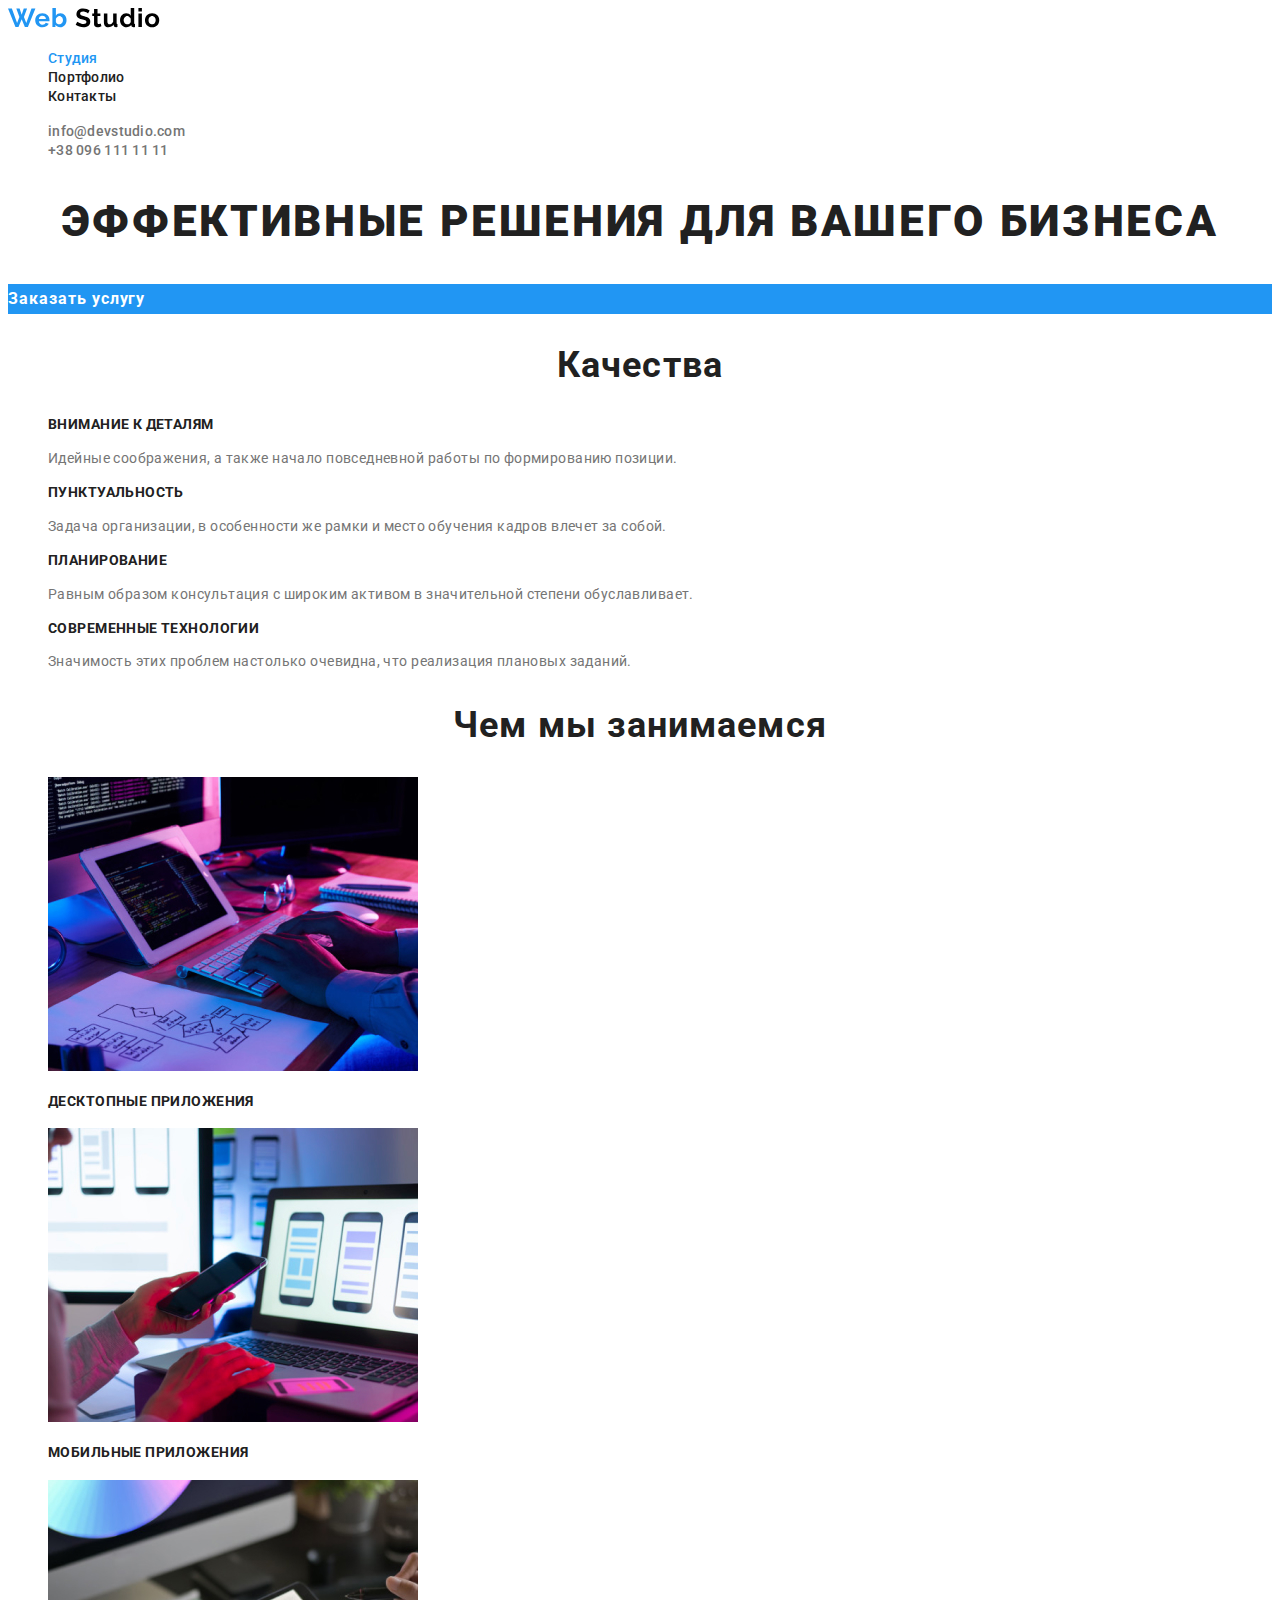
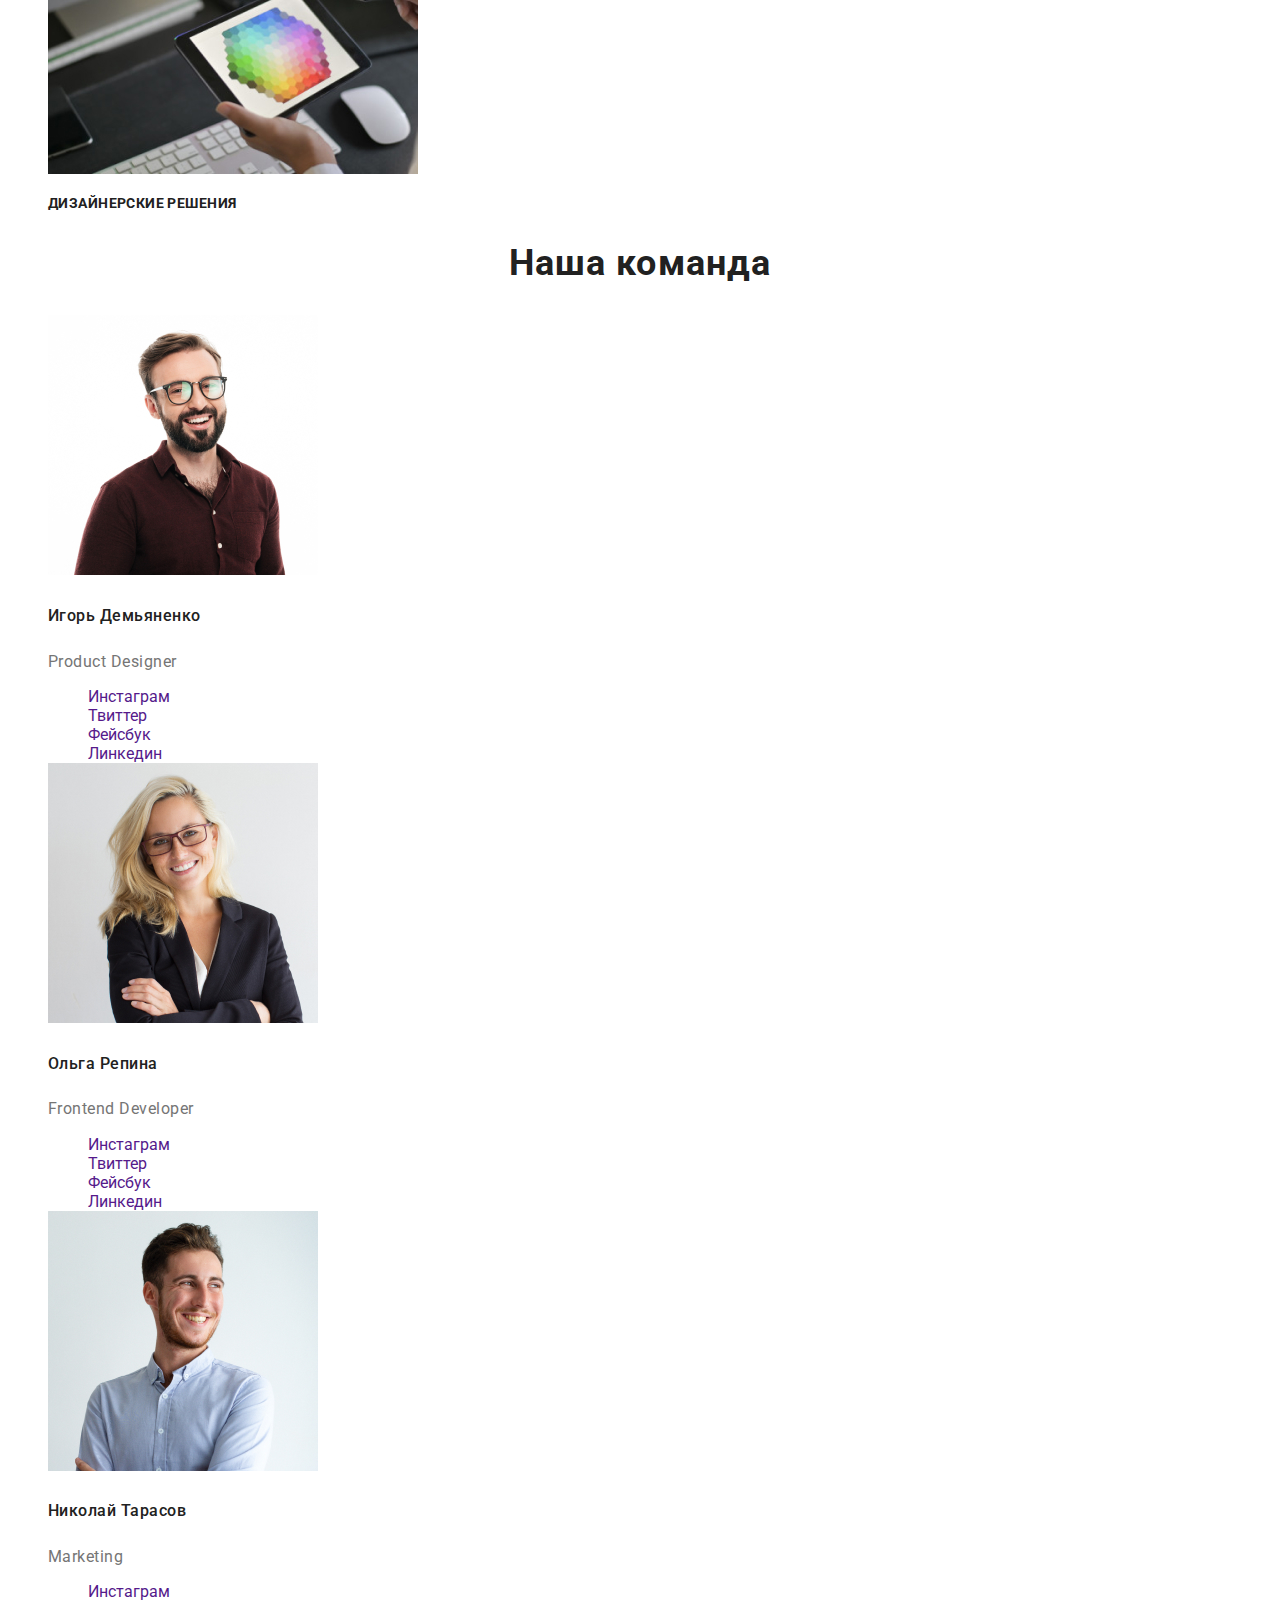
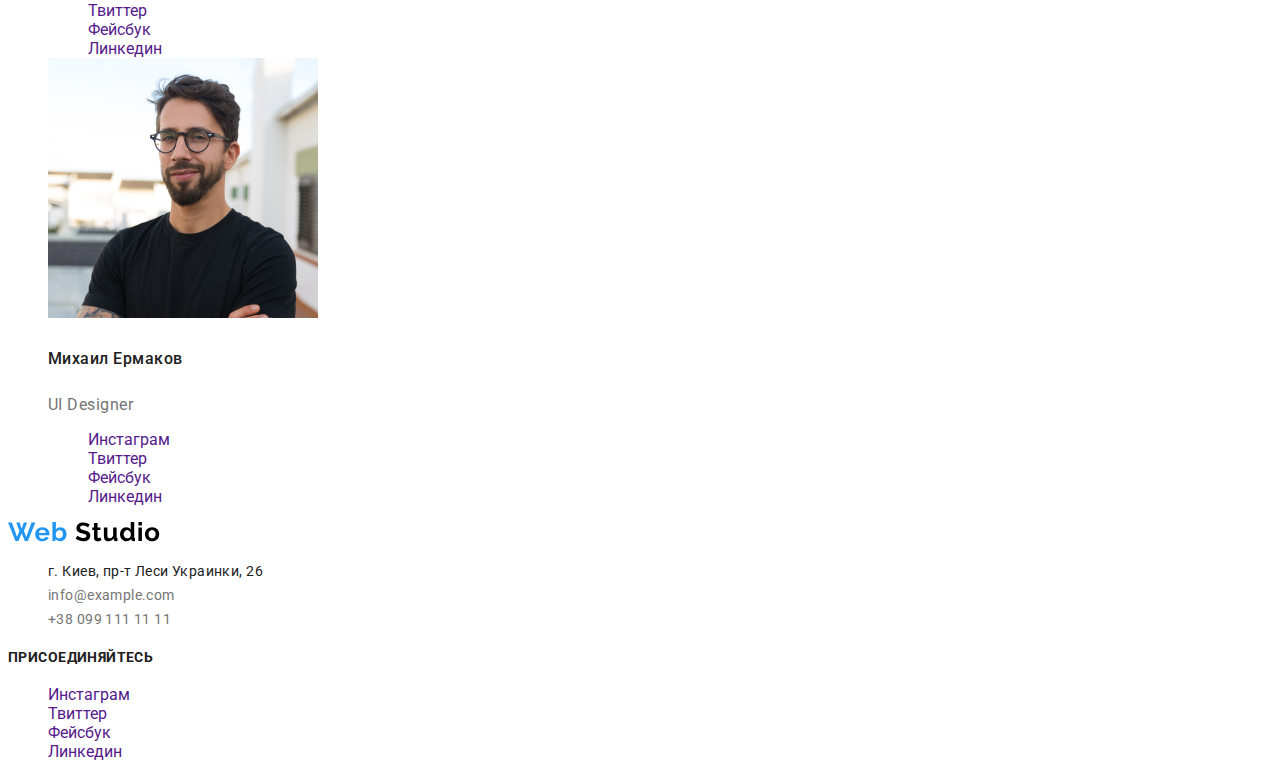
<file: index.html>
<!DOCTYPE html>
<html lang="ru">
  <head>
    <meta charset="UTF-8" />
    <meta name="viewport" content="width=device-width, initial-scale=1.0" />
    <title>Web Studio</title>
    <link
      href="https://fonts.googleapis.com/css2?family=Roboto:wght@400;500;700;900&display=swap"
      rel="stylesheet"
    />
    <link rel="stylesheet" href="./css/styles.css" />
  </head>

  <body>
    <header>
      <a href="./index.html">
        <img src="./images/logotype.svg" alt="Логотип студии" />
      </a>
      <nav>
        <ul class="links">
          <li><a href="./index.html" class="links-nav current">Студия</a></li>
          <li><a href="./portfolio.html" class="links-nav">Портфолио</a></li>
          <li><a href="" class="links-nav">Контакты</a></li>
        </ul>
      </nav>
      <ul>
        <li>
          <a href="mailto:info@devstudio.com" class="links-contact">
            
            info@devstudio.com
          </a>
        </li>
        <li>
          <a href="tel:+380961111111" class="links-contact">
            
            +38 096 111 11 11
          </a>
        </li>
      </ul>
    </header>

    <main>
      <section>
        <h1>
          ЭФФЕКТИВНЫЕ РЕШЕНИЯ ДЛЯ ВАШЕГО БИЗНЕСА
        </h1>
        <a href="" class="btn">Заказать услугу</a>
      </section>
      <section class="qualities">
        <h2>
          Качества
        </h2>
        <ul>
          <li>
            
            <h3 class="qualities-title">
              Внимание к деталям
            </h3>
            <p class="qualities-text">
              Идейные соображения, а также начало повседневной работы по
              формированию позиции.
            </p>
          </li>
          <li>
            
            <h3 class="qualities-title">
              Пунктуальность
            </h3>
            <p class="qualities-text">
              Задача организации, в особенности же рамки и место обучения кадров
              влечет за собой.
            </p>
          </li>
          <li>
            
            <h3 class="qualities-title">
              Планирование
            </h3>
            <p class="qualities-text">
              Равным образом консультация с широким активом в значительной
              степени обуславливает.
            </p>
          </li>
          <li>
            
            <h3 class="qualities-title">
              Современные технологии
            </h3>
            <p class="qualities-text">
              Значимость этих проблем настолько очевидна, что реализация
              плановых заданий.
            </p>
          </li>
        </ul>
      </section>
      <section>
        <h2>
          Чем мы занимаемся
        </h2>
        <ul>
          <li>
            <img
              src="./images/desktop.jpg"
              width="370"
              alt="разработка компьютерного приложения"
            />
            <h4>
              Десктопные приложения
            </h4>
          </li>
          <li>
            <img
              src="./images/mobile.jpg"
              width="370"
              alt="разработка мобильного приложения"
            />
            <h4>
              Мобильные приложения
            </h4>
          </li>
          <li>
            <img src="./images/design.jpg" width="370" alt="разработка дизайна" />
            <h4>
              Дизайнерские решения
            </h4>
          </li>
        </ul>
      </section>
      <section>
        <h2>
          Наша команда
        </h2>
        <ul>
          <li>
            <img
              src="./images/igor.jpg"
              width="270"
              alt="Фото дизайнера"
            />
            <h5>Игорь Демьяненко</h5>
            <p class="dev">Product Designer</p>
            <ul>
              <li>
                <a href="" target="_blank" aria-label="Ссылка на инстаграм">
                  Инстаграм
                </a>
              </li>
              <li>
                <a href="" target="_blank" aria-label="Ссылка на твиттер">
                  Твиттер
                </a>
              </li>
              <li>
                <a href="" target="_blank" aria-label="Ссылка на фейсбук">
                  Фейсбук
                </a>
              </li>
              <li>
                <a href="" target="_blank" aria-label="Ссылка на линкедин">
                  Линкедин
                </a>
              </li>
            </ul>
          </li>
          <li>
            <img src="./images/olga.jpg" width="270" alt="Фото фронтенд разработчика" />
            <h5>Ольга Репина</h5>
            <p class="dev">Frontend Developer</p>
            <ul>
              <li>
                <a href="" target="_blank" aria-label="Ссылка на инстаграм">
                  Инстаграм
                </a>
              </li>
              <li>
                <a href="" target="_blank" aria-label="Ссылка на твиттер">
                  Твиттер
                </a>
              </li>
              <li>
                <a href="" target="_blank" aria-label="Ссылка на фейсбук">
                  Фейсбук
                </a>
              </li>
              <li>
                <a href="" target="_blank" aria-label="Ссылка на линкедин">
                  Линкедин
                </a>
              </li>
            </ul>
          </li>
          <li>
            <img src="./images/nikolay.jpg" width="270" alt="Фото специалиста по маркетингу" />
            <h5>Николай Тарасов</h5>
            <p class="dev">Marketing</p>
            <ul>
              <li>
                <a href="" target="_blank" aria-label="Ссылка на инстаграм">
                  Инстаграм
                </a>
              </li>
              <li>
                <a href="" target="_blank" aria-label="Ссылка на твиттер">
                  Твиттер
                </a>
              </li>
              <li>
                <a href="" target="_blank" aria-label="Ссылка на фейсбук">
                  Фейсбук
                </a>
              </li>
              <li>
                <a href="" target="_blank" aria-label="Ссылка на линкедин">
                  Линкедин
                </a>
              </li>
            </ul>
          </li>
          <li>
            <img src="./images/mihail.jpg" width="270" alt="Фото дизайнера интерфейса" />
            <h5>Михаил Ермаков</h5>
            <p class="dev">UI Designer</p>
            <ul>
              <li>
                <a href="" target="_blank" aria-label="Ссылка на инстаграм">
                  Инстаграм
                </a>
              </li>
              <li>
                <a href="" target="_blank" aria-label="Ссылка на твиттер">
                  Твиттер
                </a>
              </li>
              <li>
                <a href="" target="_blank" aria-labetarget="_blank" l="Ссылка на фейсбук">
                  Фейсбук
                </a>
              </li>
              <li>
                <a href="" target="_blank" aria-label="Ссылка на линкедин">
                  Линкедин
                </a>
              </li>
            </ul>
          </li>
        </ul>
      </section>
      
    </main>

    <footer>
      <section>
        <a href="./index.html"
          ><img src="./images/logotype.svg" alt="Логотип студии"
        /></a>
        <address>
          <ul class="contacts">
            <li>г. Киев, пр-т Леси Украинки, 26</li>
            <li><a href="mailto:info@devstudio.com" class="contact">info@example.com</a></li>
            <li><a href="tel:+38target="_blank" 0991111111" class="contact">+38 099 111 11 11</a></li>
          </ul>
        </address>
        <h4>
          Присоединяйтесь
        </h4>
        <ul>
          <li>
            <a href="" target="_blank" aria-label="Ссылка на инстаграм">
              Инстаграм
            </a>
          </li>
          <li>
            <a href="" target="_blank" aria-label="Ссылка на твиттер">
              Твиттер
            </a>
          </li>
          <li>
            <a href="" target="_blank" aria-label="Ссылка на фейсбук">
              Фейсбук
            </a>
          </li>
          <li>
            <a href="" target="_blank" aria-label="Ссылка на линкедин">
              Линкедин
            </a>
          </li>
        </ul>
      </section>
    </footer>
  </body>
</html>
</file>
<file: css/styles.css>
/* Палитра:
основной цвет текста #757575
вторичный цвет текста #212121
дополнительныq цвет текста #FFFFFF, rgba(255, 255, 255, 0.6)
цвет акцента #2196F3 */

:root {
  --main-text-color: #757575;
  --secondary-text-color: #212121;
  --additional-text-color: #ffffff;
  --accent-color: #2196f3;
  --button-background: #f5f4fa;
}

/* studio */

a {
  text-decoration: none;
}

body {
  color: var(--secondary-text-color);
  font-family: roboto, sans-serif;
}

ul {
  list-style: none;
}

/* header */

.links-nav {
  color: var(--secondary-text-color);

  font-style: normal;
  font-weight: 500;
  font-size: 14px;
  line-height: 1.14;
  letter-spacing: 0.02em;
}

.links-nav:hover,
.links-nav:focus {
  color: var(--accent-color);
}

.links-contact {
  color: var(--main-text-color);

  font-style: normal;
  font-weight: 500;
  font-size: 14px;
  line-height: 1.14;
  letter-spacing: 0.02em;
}

.qualities-title {
  font-style: normal;
  font-weight: bold;
  font-size: 14px;
  line-height: 1.14;
  letter-spacing: 0.03em;
  text-transform: uppercase;
}

.qualities-text {
  font-style: normal;
  font-weight: normal;
  font-size: 14px;
  line-height: 1.7;
  letter-spacing: 0.03em;
}

h1 {
  font-style: normal;
  font-weight: 900;
  font-size: 44px;
  line-height: 1.5;
  text-align: center;
  letter-spacing: 0.06em;
  text-transform: uppercase;
}

h2 {
  color: var(--secondary-text-color);

  font-style: normal;
  font-weight: bold;
  font-size: 36px;
  line-height: 1.2;
  text-align: center;
  letter-spacing: 0.03em;
}

h4 {
  font-style: normal;
  font-weight: bold;
  font-size: 14px;
  line-height: 1.14;
  letter-spacing: 0.03em;
  text-transform: uppercase;
}

h3 {
  color: var(--secondary-text-color);

  font-style: normal;
  font-weight: bold;
  font-size: 18px;
  line-height: 2;
  letter-spacing: 0.06em;
}

.links-contact:hover,
.links-contact:focus {
  color: var(--accent-color);
}

.current {
  color: var(--accent-color);
}

/* qualities */

.qualities-title {
  color: var(--secondary-text-color);
}

.qualities-text {
  color: var(--main-text-color);
}

/* hero */

.btn {
  color: var(--additional-text-color);
  background-color: var(--accent-color);

  font-family: Roboto;
  font-style: normal;
  font-weight: bold;
  font-size: 16px;
  line-height: 1.9;

  display: flex;
  align-items: center;
  text-align: center;
  letter-spacing: 0.06em;
}

/* developers */

.dev {
  font-style: normal;
  font-weight: normal;
  font-size: 16px;
  line-height: 1.2;
  letter-spacing: 0.03em;
}

h5 {
  color: var(--secondary-text-color);

  font-style: normal;
  font-weight: 500;
  font-size: 16px;
  line-height: 1.2;
  letter-spacing: 0.03em;
}

p {
  color: var(--main-text-color);
}

/* footer */

.contacts {
  font-family: Roboto;
  font-style: normal;
  font-weight: normal;
  font-size: 14px;
  line-height: 1.7;
  letter-spacing: 0.03em;
}

.contact {
  color: var(--main-text-color);
}

/* Portfolio */

button {
  background-color: var(--button-background);

  font-family: Roboto;
  font-style: normal;
  font-weight: 500;
  font-size: 16px;
  line-height: 1.6;
  letter-spacing: 0.03em;
}

button:hover,
button:focus {
  color: var(--additional-text-color);
  background-color: var(--accent-color);
}

.gallery-text {
  font-style: normal;
  font-weight: normal;
  font-size: 18px;
  line-height: 1.6;
  letter-spacing: 0.03em;
}

.gallery-type {
  font-style: normal;
  font-weight: normal;
  font-size: 16px;
  line-height: 1.9;
  letter-spacing: 0.03em;
}
</file>
